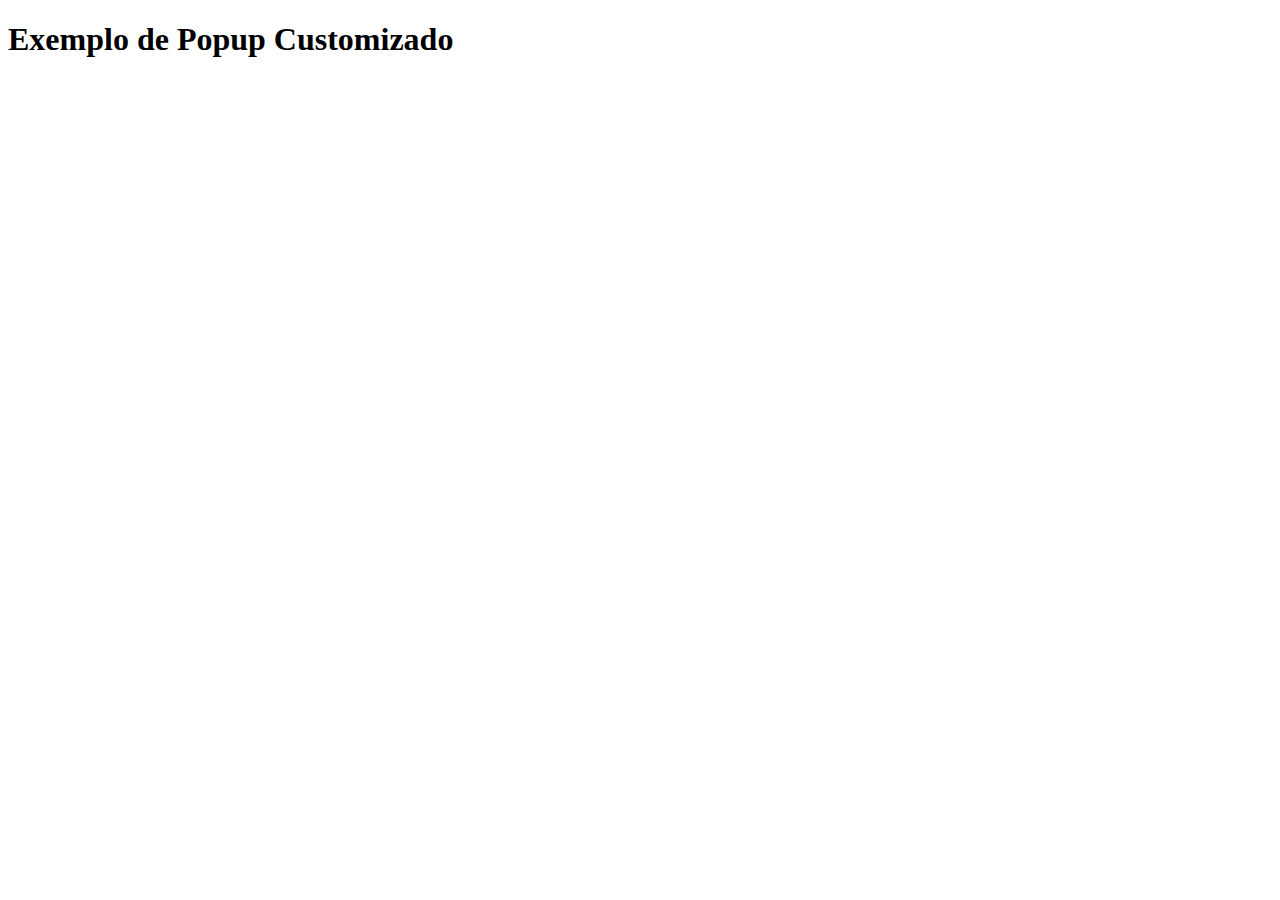
<file: Portal-Napne-master/a.html>
<!DOCTYPE html>
<html lang="pt-BR">
<head>
    <meta charset="UTF-8">
    <meta name="viewport" content="width=device-width, initial-scale=1.0">
    <title>Popup Customizado</title>
    <style>
        /* Estilo do fundo do modal */
        .popup-overlay {
            display: none;
            position: fixed;
            top: 0;
            left: 0;
            width: 100%;
            height: 100%;
            background-color: rgba(0, 0, 0, 0.5);
            z-index: 1000;
        }

        /* Estilo do conteúdo do modal */
        .popup-content {
            position: absolute;
            top: 50%;
            left: 50%;
            transform: translate(-50%, -50%);
            background: #fff;
            padding: 20px;
            border-radius: 8px;
            box-shadow: 0 4px 10px rgba(0, 0, 0, 0.3);
            text-align: center;
            width: 300px;
        }

        /* Botão de fechar */
        .close-btn {
            background: #f44336;
            color: #fff;
            border: none;
            padding: 8px 12px;
            border-radius: 5px;
            cursor: pointer;
            font-size: 14px;
        }

        .close-btn:hover {
            background: #d32f2f;
        }
    </style>
</head>
<body>
    <h1>Exemplo de Popup Customizado</h1>
    

    <script>

    </script>
</body>
</html>
</file>
